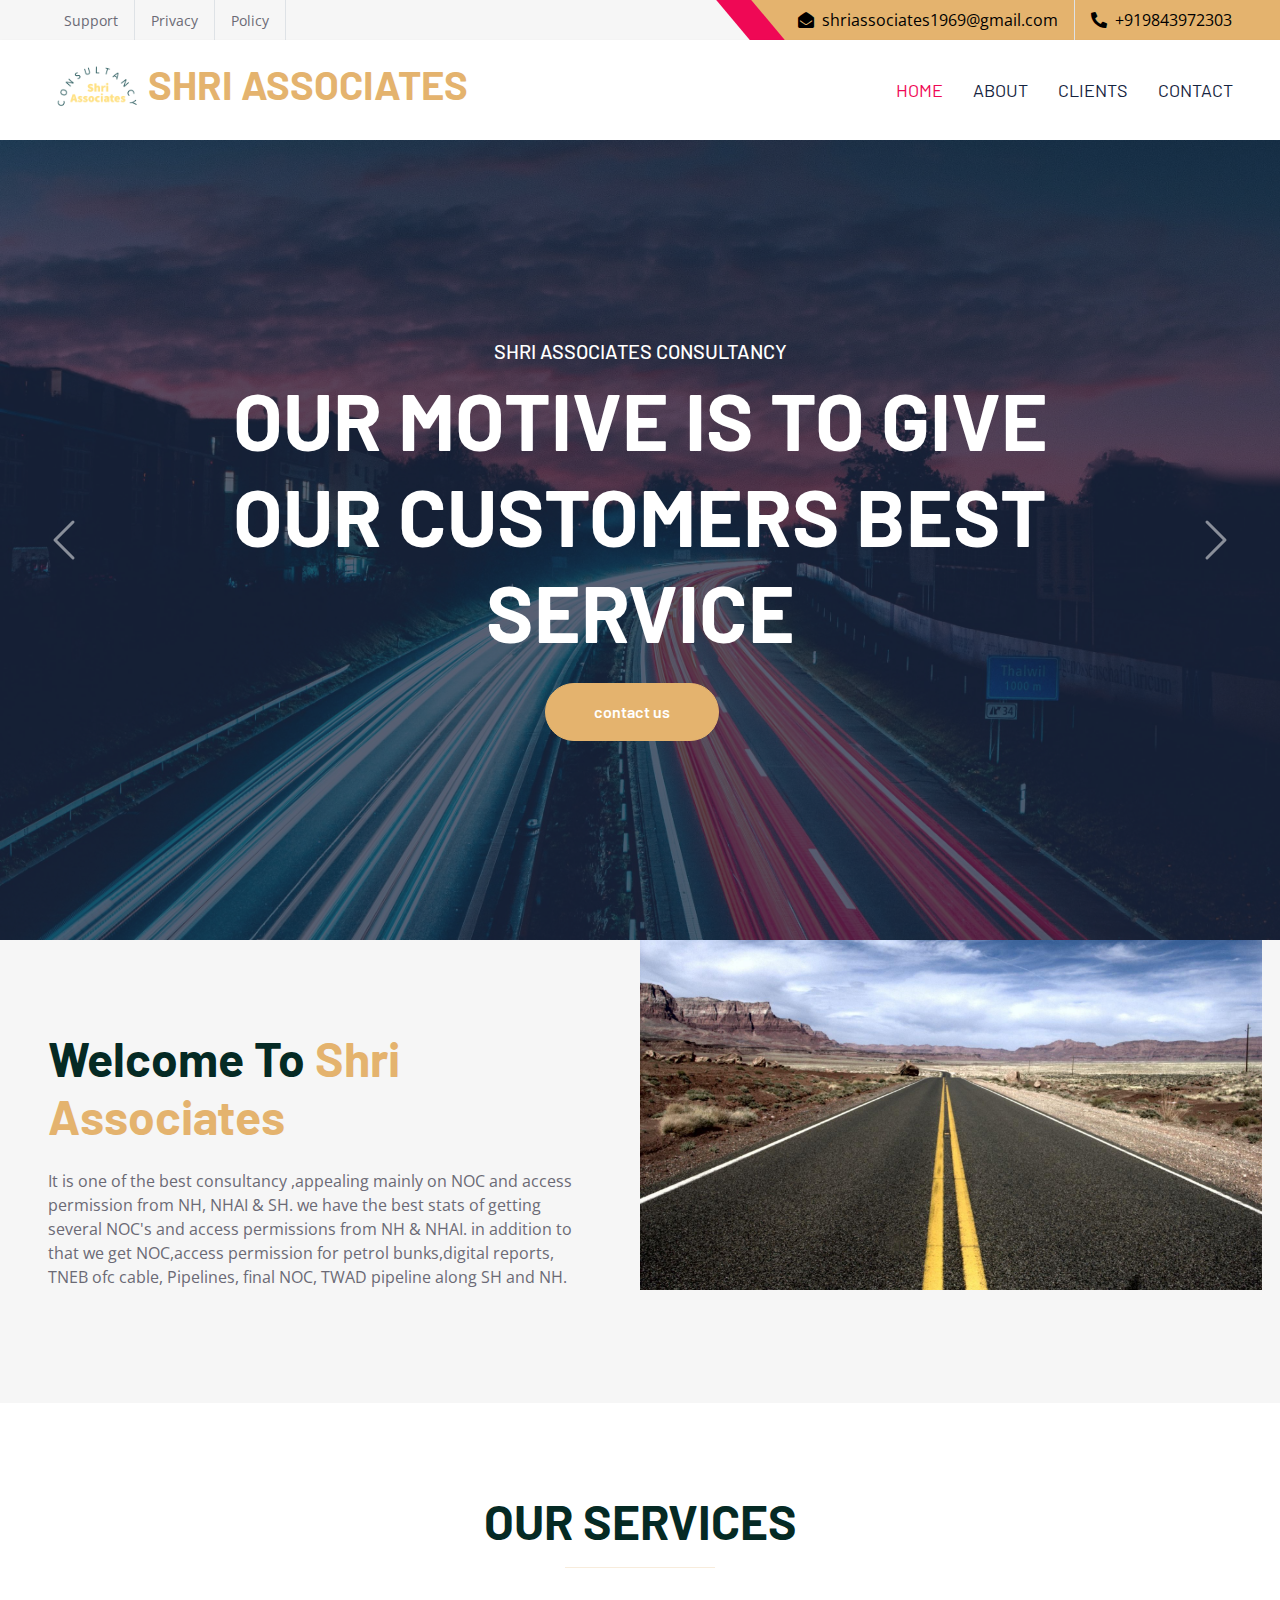
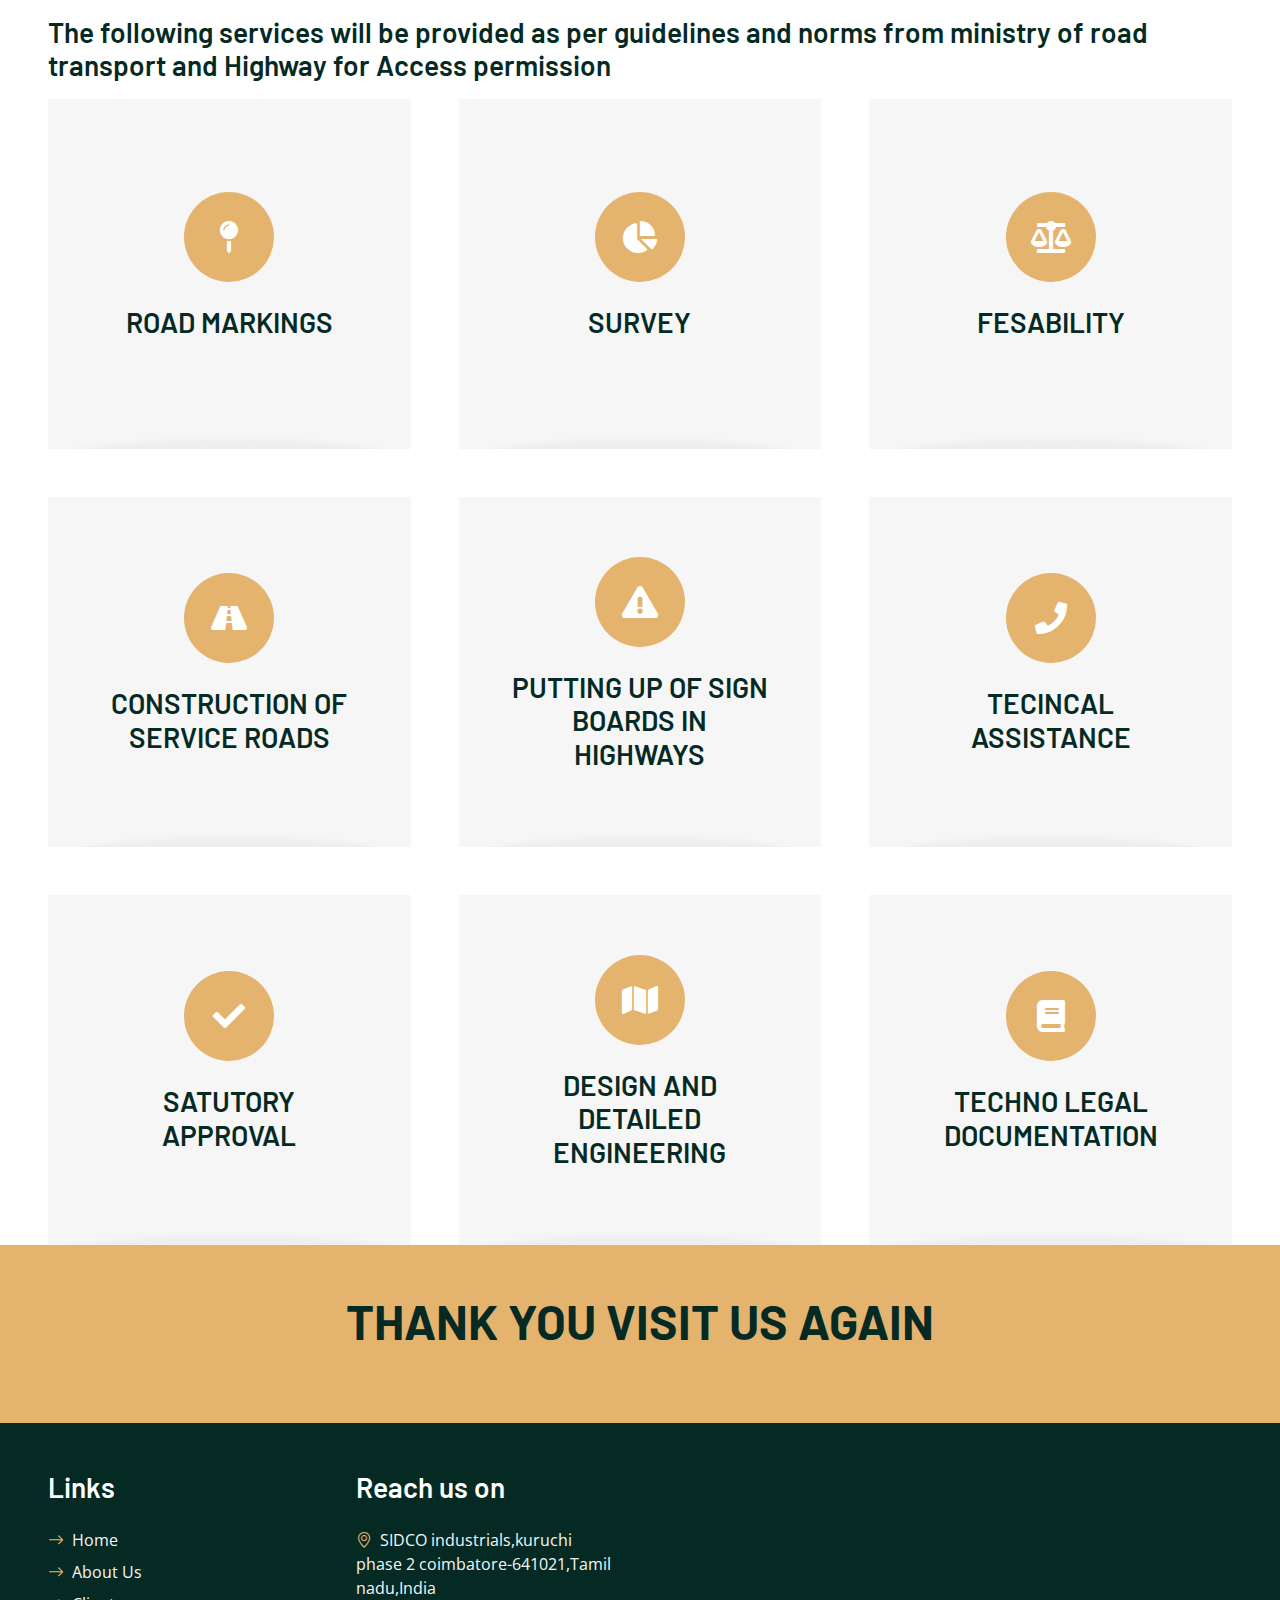
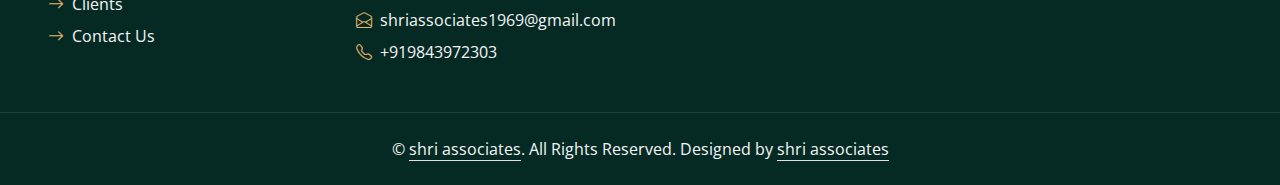
<file: index.html>
<!DOCTYPE html>
<html lang="en">

<head>
    <meta charset="utf-8">
    <title>SHRI ASSOCIATES - Consultancy service for NHAI</title>
    <meta content="width=device-width, initial-scale=1.0" name="viewport">
    <meta content="Free HTML Templates" name="keywords">
    <meta content="Free HTML Templates" name="description">

    <!-- Favicon -->
    <link href="img/favicon.ico" rel="icon">

    <!-- Google Web Fonts -->
    <link rel="preconnect" href="https://fonts.googleapis.com">
    <link rel="preconnect" href="https://fonts.gstatic.com" crossorigin>
    <link href="https://fonts.googleapis.com/css2?family=Barlow:wght@500;600;700&family=Open+Sans:wght@400;600&display=swap" rel="stylesheet"> 

    <!-- Icon Font Stylesheet -->
    <link href="https://cdnjs.cloudflare.com/ajax/libs/font-awesome/5.10.0/css/all.min.css" rel="stylesheet">
    <link href="https://cdn.jsdelivr.net/npm/bootstrap-icons@1.4.1/font/bootstrap-icons.css" rel="stylesheet">

    <!-- Libraries Stylesheet -->
    <link href="lib/owlcarousel/assets/owl.carousel.min.css" rel="stylesheet">

    <!-- Customized Bootstrap Stylesheet -->
    <link href="css/bootstrap.min.css" rel="stylesheet">

    <!-- Template Stylesheet -->
    <link href="css/style.css" rel="stylesheet">
</head>

<div>
    <!-- Topbar Start -->
    <div class="container-fluid bg-secondary ps-5 pe-0 d-none d-lg-block">
        <div class="row gx-0">
            <div class="col-md-6 text-center text-lg-start mb-2 mb-lg-0">
                <div class="d-inline-flex align-items-center">
                    <a class="text-body py-2 px-3 border-end" href=""><small>Support</small></a>
                    <a class="text-body py-2 px-3 border-end" href=""><small>Privacy</small></a>
                    <a class="text-body py-2 px-3 border-end" href=""><small>Policy</small></a>
                </div>
            </div>
            <div class="col-md-6 text-center text-lg-end">
                <div class="position-relative d-inline-flex align-items-center bg-primary top-shape px-5" style="color: black;">
                    <div class="me-3 pe-3 border-end py-2">
                        <p class="m-0"><i class="fa fa-envelope-open me-2"></i>shriassociates1969@gmail.com</p>
                    </div>
                    <div class="py-2">
                        <p class="m-0"><i class="fa fa-phone-alt me-2"></i>+919843972303</p>
                    </div>
                </div>
            </div>
        </div>
    </div>
    <!-- Topbar End -->


    <!-- Navbar Start -->
    <nav class="navbar navbar-expand-lg bg-white navbar-light shadow-sm px-5 py-3 py-lg-0">
        <a href="index.html" class="navbar-brand p-0">
            <h1 class="m-0 text-uppercase text-primary" "><img src="img\consultancy.png" style="height: 100px;"></img></i>SHRI ASSOCIATES</h1>
        </a>
        <button class="navbar-toggler" type="button" data-bs-toggle="collapse" data-bs-target="#navbarCollapse">
            <span class="navbar-toggler-icon"></span>
        </button>
        <div class="collapse navbar-collapse" id="navbarCollapse">
            <div class="navbar-nav ms-auto py-0 me-n3">
                <a href="index.html" class="nav-item nav-link active">Home</a>
                <a href="about.html" class="nav-item nav-link">About</a>
                <a href="client.html" class="nav-item nav-link">Clients</a>
                <a href="contact.html" class="nav-item nav-link">Contact</a>
            </div>
        </div>
    </nav>
    <!-- Navbar End -->


    <!-- Carousel Start -->
    <div class="container-fluid p-0">
        <div id="header-carousel" class="carousel slide carousel-fade" data-bs-ride="carousel">
            <div class="carousel-inner">
                <div class="carousel-item active">
                    <img class="w-100" src="img\highway.jpg" alt="Image">
                    <div class="carousel-caption d-flex flex-column align-items-center justify-content-center">
                        <div class="p-3" style="max-width: 900px;">
                            <h5 class="text-white text-uppercase">SHRI ASSOCIATES CONSULTANCY</h5>
                            <h1 class="display-1 text-white mb-md-4">OUR MOTIVE IS TO GIVE OUR CUSTOMERS BEST SERVICE </h1>
                            <a href="contact.html" class="btn btn-primary py-md-3 px-md-5 me-3 rounded-pill">contact us</a>
                        </div>
                    </div>
                </div>
                <div class="carousel-item">
                    <img class="w-100" src="img\highway2.jpg" alt="Image">
                    <div class="carousel-caption d-flex flex-column align-items-center justify-content-center">
                        <div class="p-3" style="max-width: 900px;">
                            <h5 class="text-white text-uppercase">SHRI ASSOCIATES CONSULTANCY</h5>
                            <h1 class="display-1 text-white mb-md-4">SO GET IN TOUCH WHEN EVER YOU NEED OUR SERVICES.</h1>
                            <a href="contact.html" class="btn btn-primary py-md-3 px-md-5 me-3 rounded-pill">contact us</a>
                        </div>
                    </div>
                </div>
            </div>
            <button class="carousel-control-prev" type="button" data-bs-target="#header-carousel"
                data-bs-slide="prev">
                <span class="carousel-control-prev-icon" aria-hidden="true"></span>
                <span class="visually-hidden">Previous</span>
            </button>
            <button class="carousel-control-next" type="button" data-bs-target="#header-carousel"
                data-bs-slide="next">
                <span class="carousel-control-next-icon" aria-hidden="true"></span>
                <span class="visually-hidden">Next</span>
            </button>
        </div>
    </div>
    <!-- Carousel End -->


    <!-- About Start -->
    <div class="container-fluid bg-secondary p-0">
        <div class="row g-0">
            <div class="col-lg-6 py-6 px-5">
                <h1 class="display-5 mb-4">Welcome To <span class="text-primary">Shri Associates</span></h1>
                <p class="mb-4">It is one of the best consultancy ,appealing mainly on NOC and access permission from NH, NHAI & SH. we have the best stats of getting several NOC's and access permissions from NH & NHAI. in addition to that we get NOC,access permission for petrol bunks,digital reports, TNEB ofc cable, Pipelines, final NOC, TWAD pipeline along SH and NH.</p>     
            </div>
            <div class="col-lg-6">
                <img src="img\ca49a94bc25625f7e88ff7cb783d1483.jpg" style="height: 350px;"></img>
                    </div>
            
        </div>
    </div>
    <!-- About End -->
    

    <!-- Services Start -->
    <div class="container-fluid pt-6 px-5">
        <div class="text-center mx-auto mb-5" style="max-width: 600px;">
            <h1 class="display-5 mb-0">OUR SERVICES</h1>
            <hr class="w-25 mx-auto bg-primary">
        </div>
        <h3 class="mb-3">The following services will be provided as per guidelines and norms from ministry of road transport and Highway for Access permission</h3>
        <div class="row g-5">
            <div class="col-lg-4 col-md-6">
                <div class="service-item bg-secondary text-center px-5">
                    <div class="d-flex align-items-center justify-content-center bg-primary text-white rounded-circle mx-auto mb-4" style="width: 90px; height: 90px;">
                        <i class="fa fa-map-pin fa-2x"></i>
                    </div>
                    <h3 class="mb-3">ROAD MARKINGS</h3>
                </div>
            </div>
            <div class="col-lg-4 col-md-6">
                <div class="service-item bg-secondary text-center px-5">
                    <div class="d-flex align-items-center justify-content-center bg-primary text-white rounded-circle mx-auto mb-4" style="width: 90px; height: 90px;">
                        <i class="fa fa-chart-pie fa-2x"></i>
                    </div>
                    <h3 class="mb-3">SURVEY</h3>
                </div>
            </div>
            <div class="col-lg-4 col-md-6">
                <div class="service-item bg-secondary text-center px-5">
                    <div class="d-flex align-items-center justify-content-center bg-primary text-white rounded-circle mx-auto mb-4" style="width: 90px; height: 90px;">
                        <i class="fa fa-balance-scale fa-2x"></i>
                    </div>
                    <h3 class="mb-3">FESABILITY</h3>
                </div>
            </div>
            <div class="col-lg-4 col-md-6">
                <div class="service-item bg-secondary text-center px-5">
                    <div class="d-flex align-items-center justify-content-center bg-primary text-white rounded-circle mx-auto mb-4" style="width: 90px; height: 90px;">
                        <i class="fa fa-road fa-2x"></i>
                    </div>
                    <h3 class="mb-3">CONSTRUCTION OF SERVICE ROADS</h3>
                </div>
            </div>
            <div class="col-lg-4 col-md-6">
                <div class="service-item bg-secondary text-center px-5">
                    <div class="d-flex align-items-center justify-content-center bg-primary text-white rounded-circle mx-auto mb-4" style="width: 90px; height: 90px;">
                        <i class="fa fa-exclamation-triangle fa-2x"></i>
                    </div>
                    <h3 class="mb-3">PUTTING UP OF SIGN BOARDS IN HIGHWAYS</h3>
                </div>
            </div>
            <div class="col-lg-4 col-md-6">
                <div class="service-item bg-secondary text-center px-5">
                    <div class="d-flex align-items-center justify-content-center bg-primary text-white rounded-circle mx-auto mb-4" style="width: 90px; height: 90px;">
                        <i class="fa fa-phone fa-2x"></i>
                    </div>
                    <h3 class="mb-3">TECINCAL ASSISTANCE</h3>
                </div>
            </div>
            <div class="col-lg-4 col-md-6">
                <div class="service-item bg-secondary text-center px-5">
                    <div class="d-flex align-items-center justify-content-center bg-primary text-white rounded-circle mx-auto mb-4" style="width: 90px; height: 90px;">
                        <i class="fa fa-check fa-2x"></i>
                    </div>
                    <h3 class="mb-3">SATUTORY APPROVAL</h3>
                </div>
            </div>
            <div class="col-lg-4 col-md-6">
                <div class="service-item bg-secondary text-center px-5">
                    <div class="d-flex align-items-center justify-content-center bg-primary text-white rounded-circle mx-auto mb-4" style="width: 90px; height: 90px;">
                        <i class="fa fa-map fa-2x"></i>
                    </div>
                    <h3 class="mb-3">DESIGN AND DETAILED ENGINEERING</h3>
                </div>
            </div>
            <div class="col-lg-4 col-md-6">
                <div class="service-item bg-secondary text-center px-5">
                    <div class="d-flex align-items-center justify-content-center bg-primary text-white rounded-circle mx-auto mb-4" style="width: 90px; height: 90px;">
                        <i class="fa fa-book fa-2x"></i>
                    </div>
                    <h3 class="mb-3">TECHNO LEGAL DOCUMENTATION</h3>
                </div>
            </div>
        </div>
    </div>
    <!-- Footer Start -->
    <div class="container-fluid bg-primary text-secondary p-5">
        <div class="row g-5">
            <div class="col-12 text-center">
                <h1 class="display-5 mb-4">THANK YOU VISIT US AGAIN</h1>
            </div>
        </div>
    </div>
    <div class="container-fluid bg-dark text-secondary p-5">
        <div class="row g-5">
            <div class="col-lg-3 col-md-6">
                <h3 class="text-white mb-4"> Links</h3>
                <div class="d-flex flex-column justify-content-start">
                    <a class="text-secondary mb-2" href="index.html"><i class="bi bi-arrow-right text-primary me-2"></i>Home</a>
                    <a class="text-secondary mb-2" href="about.html"><i class="bi bi-arrow-right text-primary me-2"></i>About Us</a>
                    <a class="text-secondary mb-2" href="client.html"><i class="bi bi-arrow-right text-primary me-2"></i>Clients</a>
                    <a class="text-secondary" href="contact.html"><i class="bi bi-arrow-right text-primary me-2"></i>Contact Us</a>
                </div>
            </div>
            <div class="col-lg-3 col-md-6">
                <h3 class="text-white mb-4">Reach us on</h3>
                <p class="mb-2"><i class="bi bi-geo-alt text-primary me-2"></i>SIDCO industrials,kuruchi phase 2     coimbatore-641021,Tamil nadu,India</p>
                <p class="mb-2"><i class="bi bi-envelope-open text-primary me-2"></i>shriassociates1969@gmail.com</p>
                <p class="mb-0"><i class="bi bi-telephone text-primary me-2"></i>+919843972303</p>
            </div>
        </div>
    </div>
    <div class="container-fluid bg-dark text-secondary text-center border-top py-4 px-5" style="border-color: rgba(256, 256, 256, .1) !important;">
        <p class="m-0">&copy; <a class="text-secondary border-bottom" href="">shri associates</a>. All Rights Reserved. Designed by <a class="text-secondary border-bottom" href="">shri associates</a></p>
    </div>
    <!-- Footer End -->


    <!-- Back to Top -->
    <a href="#" class="btn btn-lg btn-primary btn-lg-square rounded-circle back-to-top"><i class="bi bi-arrow-up"></i></a>


    <!-- JavaScript Libraries -->
    <script src="https://code.jquery.com/jquery-3.4.1.min.js"></script>
    <script src="https://cdn.jsdelivr.net/npm/bootstrap@5.0.0/dist/js/bootstrap.bundle.min.js"></script>
    <script src="lib/easing/easing.min.js"></script>
    <script src="lib/waypoints/waypoints.min.js"></script>
    <script src="lib/owlcarousel/owl.carousel.min.js"></script>

    <!-- Template Javascript -->
    <script src="js/main.js"></script>
</body>

</html>
</file>
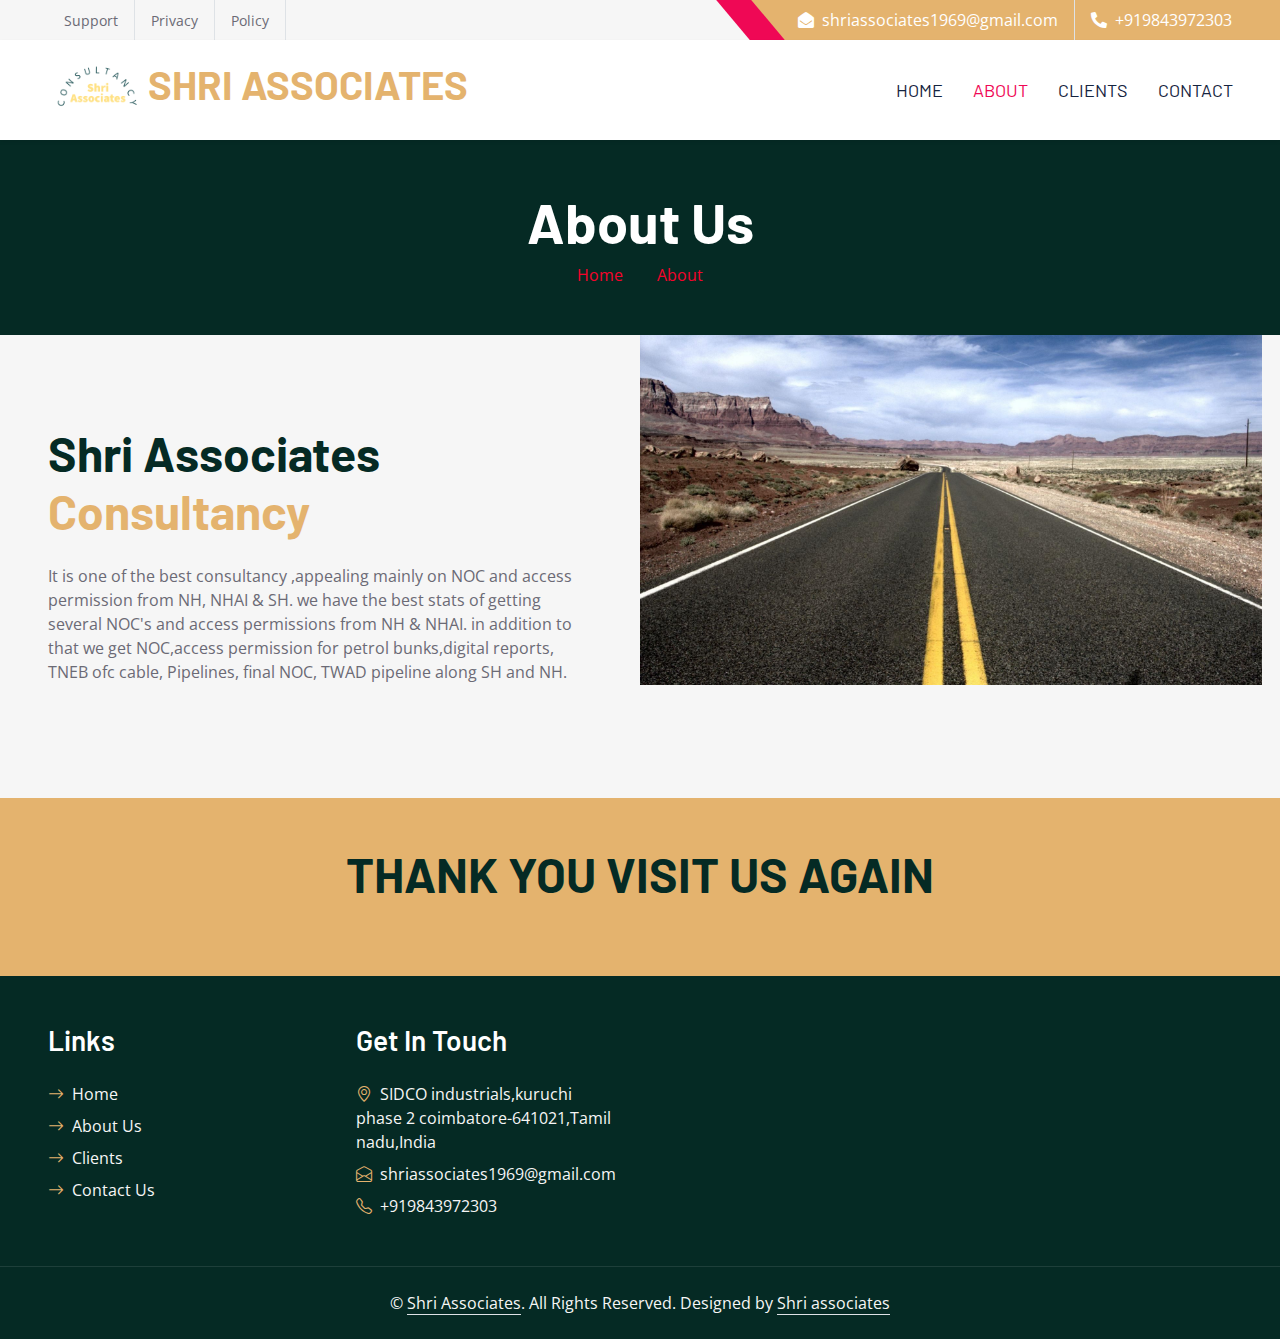
<file: about.html>
<!DOCTYPE html>
<html lang="en">

<head>
    <meta charset="utf-8">
    <title>shri associates consultancy</title>
    <meta content="width=device-width, initial-scale=1.0" name="viewport">
    <meta content="Free HTML Templates" name="keywords">
    <meta content="Free HTML Templates" name="description">

    <!-- Favicon -->
    <link href="img/favicon.ico" rel="icon">

    <!-- Google Web Fonts -->
    <link rel="preconnect" href="https://fonts.googleapis.com">
    <link rel="preconnect" href="https://fonts.gstatic.com" crossorigin>
    <link href="https://fonts.googleapis.com/css2?family=Barlow:wght@500;600;700&family=Open+Sans:wght@400;600&display=swap" rel="stylesheet"> 

    <!-- Icon Font Stylesheet -->
    <link href="https://cdnjs.cloudflare.com/ajax/libs/font-awesome/5.10.0/css/all.min.css" rel="stylesheet">
    <link href="https://cdn.jsdelivr.net/npm/bootstrap-icons@1.4.1/font/bootstrap-icons.css" rel="stylesheet">

    <!-- Libraries Stylesheet -->
    <link href="lib/owlcarousel/assets/owl.carousel.min.css" rel="stylesheet">

    <!-- Customized Bootstrap Stylesheet -->
    <link href="css/bootstrap.min.css" rel="stylesheet">

    <!-- Template Stylesheet -->
    <link href="css/style.css" rel="stylesheet">
</head>

<div>
    <!-- Topbar Start -->
    <div class="container-fluid bg-secondary ps-5 pe-0 d-none d-lg-block">
        <div class="row gx-0">
            <div class="col-md-6 text-center text-lg-start mb-2 mb-lg-0">
                <div class="d-inline-flex align-items-center">
                    <a class="text-body py-2 px-3 border-end" href=""><small>Support</small></a>
                    <a class="text-body py-2 px-3 border-end" href=""><small>Privacy</small></a>
                    <a class="text-body py-2 px-3 border-end" href=""><small>Policy</small></a>
                </div>
            </div>
            <div class="col-md-6 text-center text-lg-end">
                <div class="position-relative d-inline-flex align-items-center bg-primary text-white top-shape px-5">
                    <div class="me-3 pe-3 border-end py-2">
                        <p class="m-0"><i class="fa fa-envelope-open me-2"></i>shriassociates1969@gmail.com</p>
                    </div>
                    <div class="py-2">
                        <p class="m-0"><i class="fa fa-phone-alt me-2"></i>+919843972303</p>
                    </div>
                </div>
            </div>
        </div>
    </div>
    <!-- Topbar End -->


    <!-- Navbar Start -->
    <nav class="navbar navbar-expand-lg bg-white navbar-light shadow-sm px-5 py-3 py-lg-0">
        <a href="index.html" class="navbar-brand p-0">
            <h1 class="m-0 text-uppercase text-primary"><img src="img\consultancy.png" style="height: 100px;"></i>Shri Associates</h1>
        </a>
        <button class="navbar-toggler" type="button" data-bs-toggle="collapse" data-bs-target="#navbarCollapse">
            <span class="navbar-toggler-icon"></span>
        </button>
        <div class="collapse navbar-collapse" id="navbarCollapse">
            <div class="navbar-nav ms-auto py-0 me-n3">
                <a href="index.html" class="nav-item nav-link">Home</a>
                <a href="about.html" class="nav-item nav-link active">About</a>
                <a href="client.html" class="nav-item nav-link">Clients</a>
                <a href="contact.html" class="nav-item nav-link">Contact</a>
            </div>
        </div>
    </nav>
    <!-- Navbar End -->


    <!-- Page Header Start -->
    <div class="container-fluid bg-dark p-5">
        <div class="row">
            <div class="col-12 text-center">
                <h1 class="display-4 text-white">About Us</h1>
                <a href="">Home</a>
                <i class="fa-solid fa-bars text-primary px-2"></i>
                <a href="">About</a>
            </div>
        </div>
    </div>
    <!-- Page Header End -->


    <!-- About Start -->
    <div class="container-fluid bg-secondary p-0">
        <div class="row g-0">
            <div class="col-lg-6 py-6 px-5">
                <h1 class="display-5 mb-4">Shri Associates <span class="text-primary"> Consultancy</span></h1>
                <p class="mb-4">It is one of the best consultancy ,appealing mainly on NOC and access permission from NH, NHAI & SH. we have the best stats of getting several NOC's and access permissions from NH & NHAI. in addition to that we get NOC,access permission for petrol bunks,digital reports, TNEB ofc cable, Pipelines, final NOC, TWAD pipeline along SH and NH.</p>
            </div>
            <div class="col-lg-6">
            <img src="img\ca49a94bc25625f7e88ff7cb783d1483.jpg" style="height: 350px;"></img>
                </div>
            </div>
        </div>
    </div>
    <div class="container-fluid bg-primary text-secondary p-5">
        <div class="row g-5">
            <div class="col-12 text-center">
                <h1 class="display-5 mb-4">THANK YOU VISIT US AGAIN</h1>
            </div>
        </div>
    </div>
    <div class="container-fluid bg-dark text-secondary p-5">
        <div class="row g-5">
            <div class="col-lg-3 col-md-6">
                <h3 class="text-white mb-4">Links</h3>
                <div class="d-flex flex-column justify-content-start">
                    <a class="text-secondary mb-2" href="index.html"><i class="bi bi-arrow-right text-primary me-2"></i>Home</a>
                    <a class="text-secondary mb-2" href="about.html"><i class="bi bi-arrow-right text-primary me-2"></i>About Us</a>
                    <a class="text-secondary mb-2" href="client.html"><i class="bi bi-arrow-right text-primary me-2"></i>Clients</a>
                    <a class="text-secondary" href="contact.html"><i class="bi bi-arrow-right text-primary me-2"></i>Contact Us</a>
                </div>
            </div>
            <div class="col-lg-3 col-md-6">
                <h3 class="text-white mb-4">Get In Touch</h3>
                <p class="mb-2"><i class="bi bi-geo-alt text-primary me-2"></i>SIDCO industrials,kuruchi phase 2     coimbatore-641021,Tamil nadu,India</p>
                <p class="mb-2"><i class="bi bi-envelope-open text-primary me-2"></i>shriassociates1969@gmail.com</p>
                <p class="mb-0"><i class="bi bi-telephone text-primary me-2"></i>+919843972303</p>
            </div>
        </div>
    </div>
    <div class="container-fluid bg-dark text-secondary text-center border-top py-4 px-5" style="border-color: rgba(256, 256, 256, .1) !important;">
        <p class="m-0">&copy; <a class="text-secondary border-bottom">Shri Associates</a>. All Rights Reserved. Designed by <a class="text-secondary border-bottom">Shri associates</a></p>
    </div>
    <!-- Footer End -->


    <!-- Back to Top -->
    <a href="#" class="btn btn-lg btn-primary btn-lg-square rounded-circle back-to-top"><i class="bi bi-arrow-up"></i></a>


    <!-- JavaScript Libraries -->
    <script src="https://code.jquery.com/jquery-3.4.1.min.js"></script>
    <script src="https://cdn.jsdelivr.net/npm/bootstrap@5.0.0/dist/js/bootstrap.bundle.min.js"></script>
    <script src="lib/easing/easing.min.js"></script>
    <script src="lib/waypoints/waypoints.min.js"></script>
    <script src="lib/owlcarousel/owl.carousel.min.js"></script>

    <!-- Template Javascript -->
    <script src="js/main.js"></script>
</body>

</html>
</file>
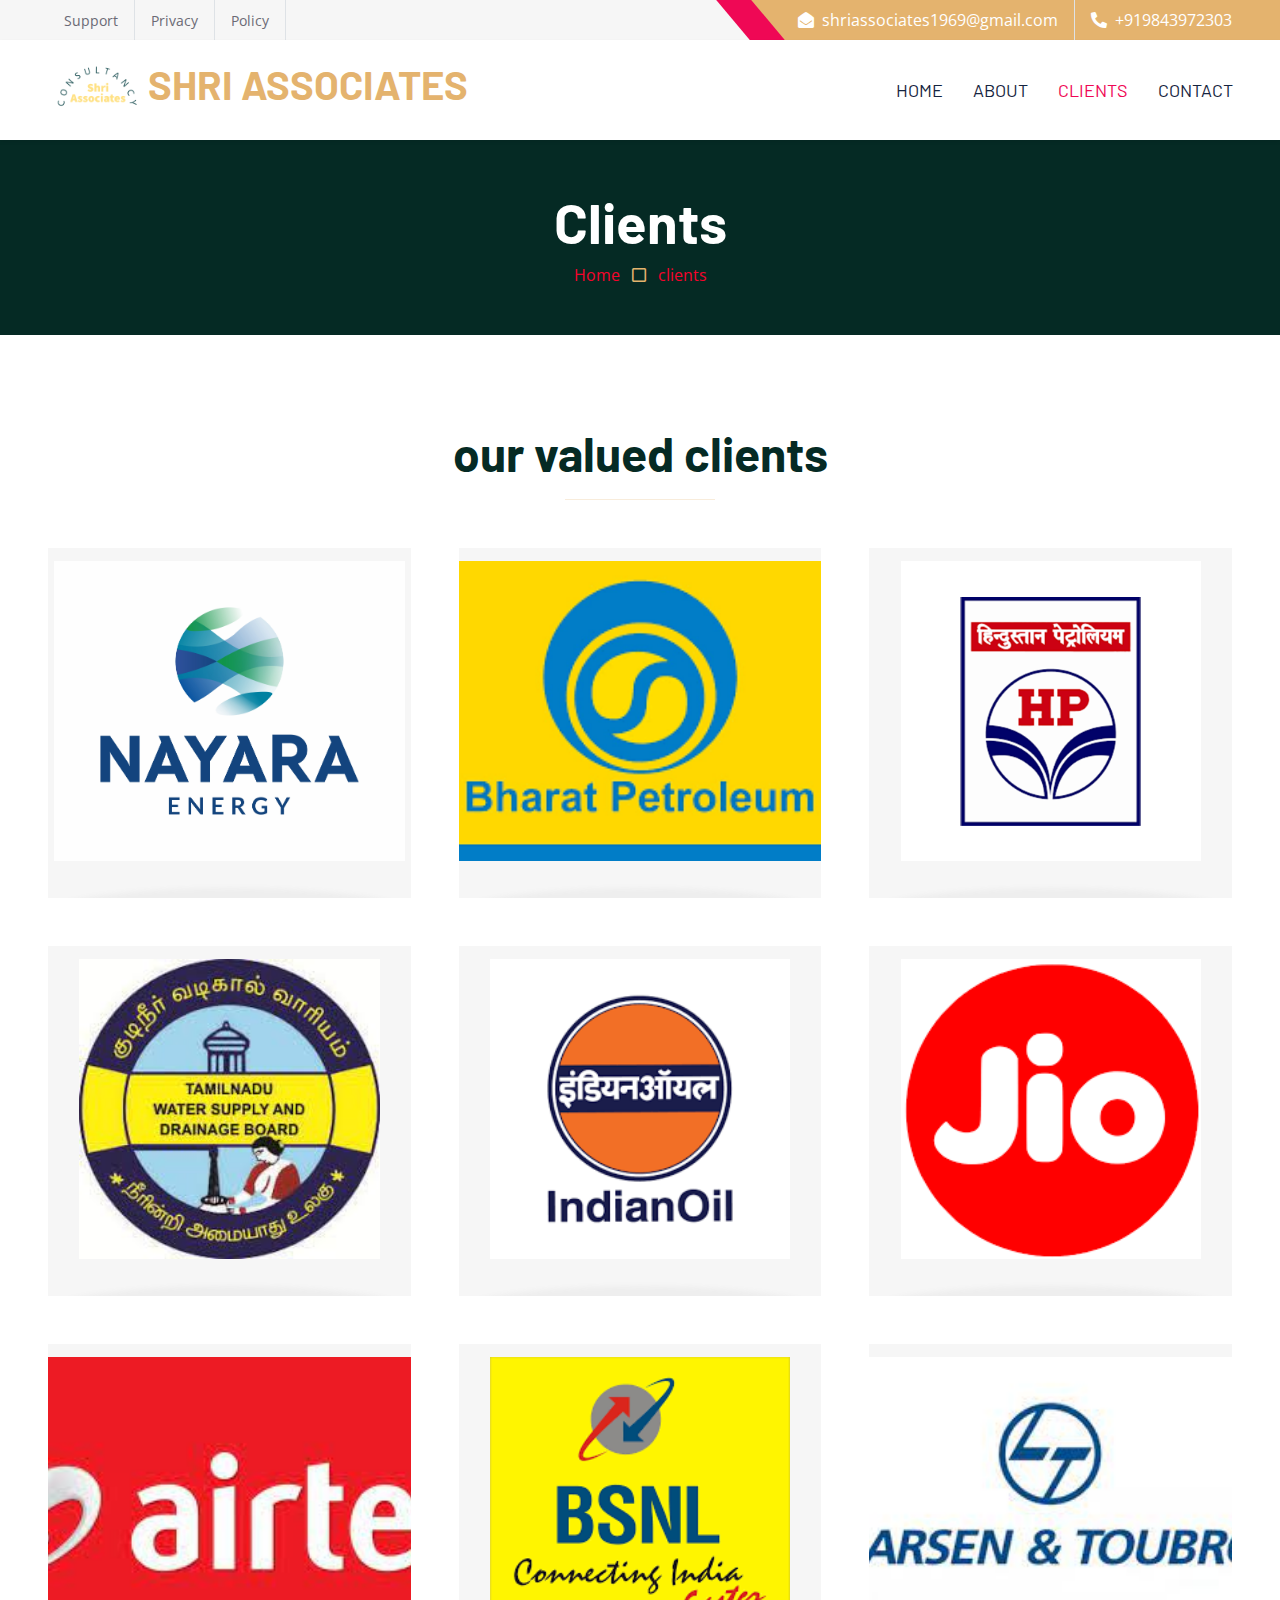
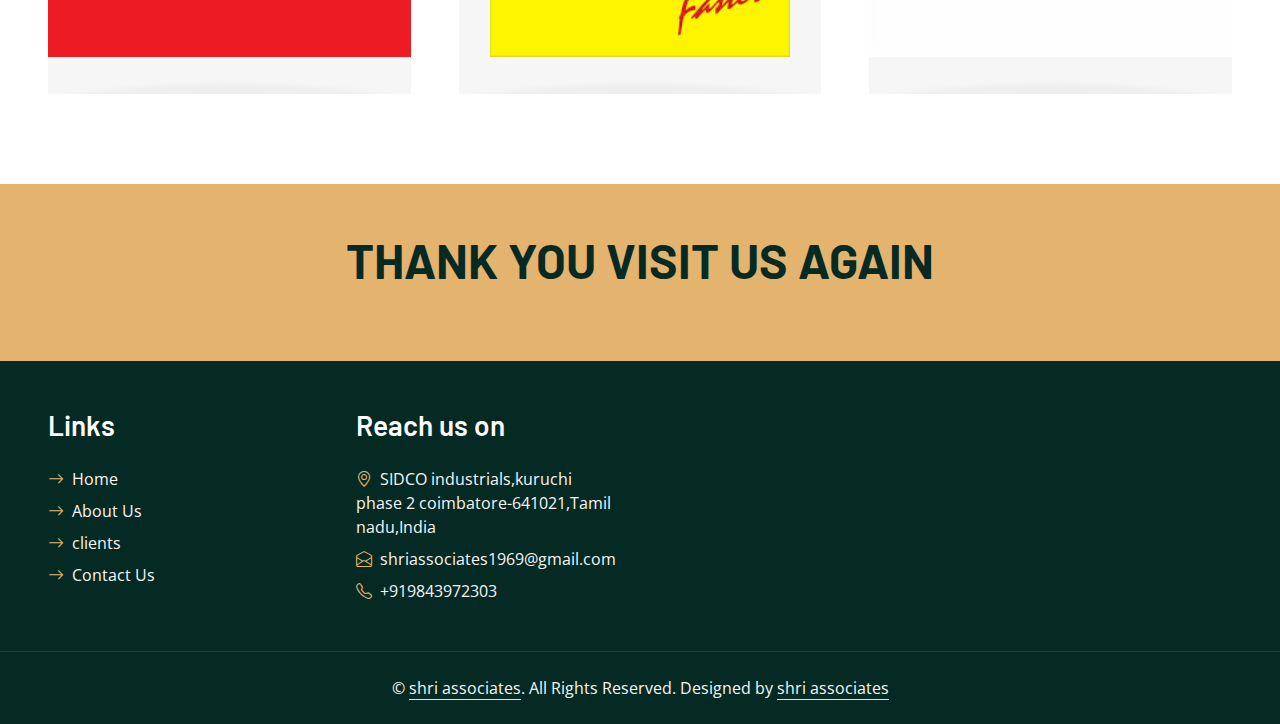
<file: client.html>
<!DOCTYPE html>
<html lang="en">

<head>
    <meta charset="utf-8">
    <title>Shri Associates consultancy</title>
    <meta content="width=device-width, initial-scale=1.0" name="viewport">
    <meta content="Free HTML Templates" name="keywords">
    <meta content="Free HTML Templates" name="description">

    <!-- Favicon -->
    <link href="img/favicon.ico" rel="icon">

    <!-- Google Web Fonts -->
    <link rel="preconnect" href="https://fonts.googleapis.com">
    <link rel="preconnect" href="https://fonts.gstatic.com" crossorigin>
    <link href="https://fonts.googleapis.com/css2?family=Barlow:wght@500;600;700&family=Open+Sans:wght@400;600&display=swap" rel="stylesheet"> 

    <!-- Icon Font Stylesheet -->
    <link href="https://cdnjs.cloudflare.com/ajax/libs/font-awesome/5.10.0/css/all.min.css" rel="stylesheet">
    <link href="https://cdn.jsdelivr.net/npm/bootstrap-icons@1.4.1/font/bootstrap-icons.css" rel="stylesheet">

    <!-- Libraries Stylesheet -->
    <link href="lib/owlcarousel/assets/owl.carousel.min.css" rel="stylesheet">

    <!-- Customized Bootstrap Stylesheet -->
    <link href="css/bootstrap.min.css" rel="stylesheet">

    <!-- Template Stylesheet -->
    <link href="css/style.css" rel="stylesheet">
</head>

<div>
    <!-- Topbar Start -->
    <div class="container-fluid bg-secondary ps-5 pe-0 d-none d-lg-block">
        <div class="row gx-0">
            <div class="col-md-6 text-center text-lg-start mb-2 mb-lg-0">
                <div class="d-inline-flex align-items-center">
                    <a class="text-body py-2 px-3 border-end" href=""><small>Support</small></a>
                    <a class="text-body py-2 px-3 border-end" href=""><small>Privacy</small></a>
                    <a class="text-body py-2 px-3 border-end" href=""><small>Policy</small></a>
                </div>
            </div>
            <div class="col-md-6 text-center text-lg-end">
                <div class="position-relative d-inline-flex align-items-center bg-primary text-white top-shape px-5">
                    <div class="me-3 pe-3 border-end py-2">
                        <p class="m-0"><i class="fa fa-envelope-open me-2"></i>shriassociates1969@gmail.com</p>
                    </div>
                    <div class="py-2">
                        <p class="m-0"><i class="fa fa-phone-alt me-2"></i>+919843972303</p>
                    </div>
                </div>
            </div>
        </div>
    </div>
    <!-- Topbar End -->


    <!-- Navbar Start -->
    <nav class="navbar navbar-expand-lg bg-white navbar-light shadow-sm px-5 py-3 py-lg-0">
        <a href="index.html" class="navbar-brand p-0">
            <h1 class="m-0 text-uppercase text-primary"><img src="img\consultancy.png" style="height: 100px;"></i>Shri Associates</h1>
        </a>
        <button class="navbar-toggler" type="button" data-bs-toggle="collapse" data-bs-target="#navbarCollapse">
            <span class="navbar-toggler-icon"></span>
        </button>
        <div class="collapse navbar-collapse" id="navbarCollapse">
            <div class="navbar-nav ms-auto py-0 me-n3">
                <a href="index.html" class="nav-item nav-link">Home</a>
                <a href="about.html" class="nav-item nav-link">About</a>
                <a href="service.html" class="nav-item nav-link active">Clients</a>
                <a href="contact.html" class="nav-item nav-link">Contact</a>
            </div>
        </div>
    </nav>
    <!-- Navbar End -->


    <!-- Page Header Start -->
    <div class="container-fluid bg-dark p-5">
        <div class="row">
            <div class="col-12 text-center">
                <h1 class="display-4 text-white">Clients</h1>
                <a href="">Home</a>
                <i class="far fa-square text-primary px-2"></i>
                <a href="">clients</a>
            </div>
        </div>
    </div>
    <!-- Page Header End -->
    

    <!-- Services Start -->
    <div class="container-fluid py-6 px-5">
        <div class="text-center mx-auto mb-5" style="max-width: 600px;">
            <h1 class="display-5 mb-0">our valued clients</h1>
            <hr class="w-25 mx-auto bg-primary">
        </div>
        <div class="row g-5">
            <div class="col-lg-4 col-md-6">
                <div class="service-item bg-secondary text-center px-5">
                    <div class="d-flex align-items-center justify-content-center text-white mx-auto mb-4" style="width: 90px; height: 90px;">
                        <img src="img\Logo_Nayara_Energy.jpg" style="height: 300px;"></img>
                    </div>
                </div>
            </div>
            <div class="col-lg-4 col-md-6">
                <div class="service-item bg-secondary text-center px-5">
                    <div class="d-flex align-items-center justify-content-center bg-primary text-white rounded-circle mx-auto mb-4" style="width: 90px; height: 90px;">
                        <img src="img\download.png" style="height: 300px;"></img>
                        </div>
                </div>
            </div>
            <div class="col-lg-4 col-md-6">
                <div class="service-item bg-secondary text-center px-5">
                    <div class="d-flex align-items-center justify-content-center bg-primary text-white rounded-circle mx-auto mb-4" style="width: 90px; height: 90px;">
                        <img src="img\hp.png" style="height: 300px;"></img>
                    </div>
                </div>
            </div>
            <div class="col-lg-4 col-md-6">
                <div class="service-item bg-secondary text-center px-5">
                    <div class="d-flex align-items-center justify-content-center bg-primary text-white rounded-circle mx-auto mb-4" style="width: 90px; height: 90px;">
                        <img src="img\TNWD.jpeg" style="height: 300px;"></img>
                    </div>
                </div>
            </div>
            <div class="col-lg-4 col-md-6">
                <div class="service-item bg-secondary text-center px-5">
                    <div class="d-flex align-items-center justify-content-center bg-primary text-white rounded-circle mx-auto mb-4" style="width: 90px; height: 90px;">
                        <img src="img\download (1).png" style="height: 300px;"></img>
                    </div>
                </div>
            </div>
            <div class="col-lg-4 col-md-6">
                <div class="service-item bg-secondary text-center px-5">
                    <div class="d-flex align-items-center justify-content-center bg-primary text-white rounded-circle mx-auto mb-4" style="width: 90px; height: 90px;">
                        <img src="img\jio.png" style="height: 300px;"></img>
                    </div>
                </div>
            </div>
            <div class="col-lg-4 col-md-6">
                <div class="service-item bg-secondary text-center px-5">
                    <div class="d-flex align-items-center justify-content-center bg-primary text-white rounded-circle mx-auto mb-4" style="width: 90px; height: 90px;">
                        <img src="img\airtel.jpeg" style="height: 300px;"></img>
                    </div>
                </div>
            </div>
            <div class="col-lg-4 col-md-6">
                <div class="service-item bg-secondary text-center px-5">
                    <div class="d-flex align-items-center justify-content-center bg-primary text-white rounded-circle mx-auto mb-4" style="width: 90px; height: 90px;">
                        <img src="img\bsnl.png" style="height: 300px;"></img>
                    </div>
                </div>
            </div>
            <div class="col-lg-4 col-md-6">
                <div class="service-item bg-secondary text-center px-5">
                    <div class="d-flex align-items-center justify-content-center bg-primary text-white rounded-circle mx-auto mb-4" style="width: 90px; height: 90px;">
                        <img src="img\lt.jpeg" style="height: 300px;"></img>
                    </div>
                </div>
            </div>
                </div>
            </div>
        </div>
    </div>
    

    <!-- Footer Start -->
    <div class="container-fluid bg-primary text-secondary p-5">
        <div class="row g-5">
            <div class="col-12 text-center">
                <h1 class="display-5 mb-4">THANK YOU VISIT US AGAIN</h1>
            </div>
        </div>
    </div>
    <div class="container-fluid bg-dark text-secondary p-5">
        <div class="row g-5">
            <div class="col-lg-3 col-md-6">
                <h3 class="text-white mb-4"> Links</h3>
                <div class="d-flex flex-column justify-content-start">
                    <a class="text-secondary mb-2" href="index.html"><i class="bi bi-arrow-right text-primary me-2"></i>Home</a>
                    <a class="text-secondary mb-2" href="about.html"><i class="bi bi-arrow-right text-primary me-2"></i>About Us</a>
                    <a class="text-secondary mb-2" href="client.html"><i class="bi bi-arrow-right text-primary me-2"></i>clients</a>
                    <a class="text-secondary" href="contact.html"><i class="bi bi-arrow-right text-primary me-2"></i>Contact Us</a>
                </div>
            </div>
            <div class="col-lg-3 col-md-6">
                <h3 class="text-white mb-4">Reach us on</h3>
                <p class="mb-2"><i class="bi bi-geo-alt text-primary me-2"></i>SIDCO industrials,kuruchi phase 2     coimbatore-641021,Tamil nadu,India</p>
                <p class="mb-2"><i class="bi bi-envelope-open text-primary me-2"></i>shriassociates1969@gmail.com</p>
                <p class="mb-0"><i class="bi bi-telephone text-primary me-2"></i>+919843972303</p>
            </div>
        </div>
    </div>
    <div class="container-fluid bg-dark text-secondary text-center border-top py-4 px-5" style="border-color: rgba(256, 256, 256, .1) !important;">
        <p class="m-0">&copy; <a class="text-secondary border-bottom">shri associates</a>. All Rights Reserved. Designed by <a class="text-secondary border-bottom">shri associates</a></p>
    </div>
    <!-- Footer End -->


    <!-- Back to Top -->
    <a href="#" class="btn btn-lg btn-primary btn-lg-square rounded-circle back-to-top"><i class="bi bi-arrow-up"></i></a>


    <!-- JavaScript Libraries -->
    <script src="https://code.jquery.com/jquery-3.4.1.min.js"></script>
    <script src="https://cdn.jsdelivr.net/npm/bootstrap@5.0.0/dist/js/bootstrap.bundle.min.js"></script>
    <script src="lib/easing/easing.min.js"></script>
    <script src="lib/waypoints/waypoints.min.js"></script>
    <script src="lib/owlcarousel/owl.carousel.min.js"></script>

    <!-- Template Javascript -->
    <script src="js/main.js"></script>
</body>

</html>
</file>
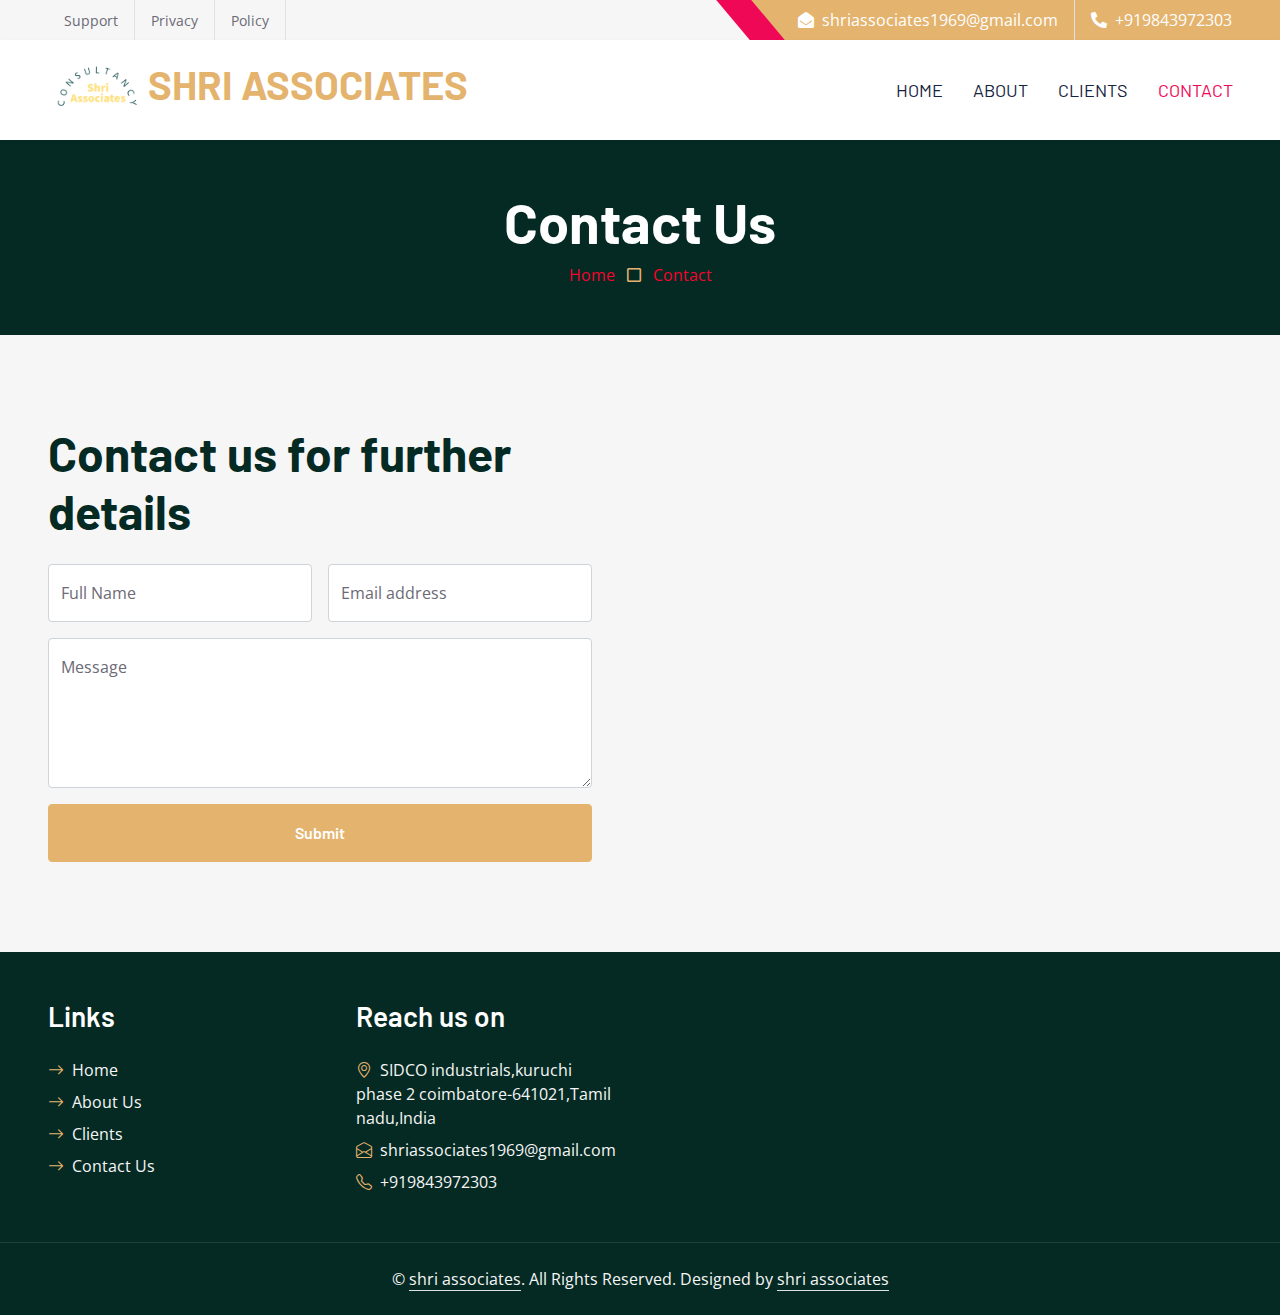
<file: contact.html>
<!DOCTYPE html>
<html lang="en">

<head>
    <meta charset="utf-8">
    <title>shri associates consultancy service</title>
    <meta content="width=device-width, initial-scale=1.0" name="viewport">
    <meta content="Free HTML Templates" name="keywords">
    <meta content="Free HTML Templates" name="description">

    <!-- Favicon -->
    <link href="img/favicon.ico" rel="icon">

    <!-- Google Web Fonts -->
    <link rel="preconnect" href="https://fonts.googleapis.com">
    <link rel="preconnect" href="https://fonts.gstatic.com" crossorigin>
    <link href="https://fonts.googleapis.com/css2?family=Barlow:wght@500;600;700&family=Open+Sans:wght@400;600&display=swap" rel="stylesheet"> 

    <!-- Icon Font Stylesheet -->
    <link href="https://cdnjs.cloudflare.com/ajax/libs/font-awesome/5.10.0/css/all.min.css" rel="stylesheet">
    <link href="https://cdn.jsdelivr.net/npm/bootstrap-icons@1.4.1/font/bootstrap-icons.css" rel="stylesheet">

    <!-- Libraries Stylesheet -->
    <link href="lib/owlcarousel/assets/owl.carousel.min.css" rel="stylesheet">

    <!-- Customized Bootstrap Stylesheet -->
    <link href="css/bootstrap.min.css" rel="stylesheet">

    <!-- Template Stylesheet -->
    <link href="css/style.css" rel="stylesheet">
</head>

<div>
    <!-- Topbar Start -->
    <div class="container-fluid bg-secondary ps-5 pe-0 d-none d-lg-block">
        <div class="row gx-0">
            <div class="col-md-6 text-center text-lg-start mb-2 mb-lg-0">
                <div class="d-inline-flex align-items-center">
                    <a class="text-body py-2 px-3 border-end" href=""><small>Support</small></a>
                    <a class="text-body py-2 px-3 border-end" href=""><small>Privacy</small></a>
                    <a class="text-body py-2 px-3 border-end" href=""><small>Policy</small></a>
                </div>
            </div>
            <div class="col-md-6 text-center text-lg-end">
                <div class="position-relative d-inline-flex align-items-center bg-primary text-white top-shape px-5 ">
                    <div class="me-3 pe-3 border-end py-2">
                        <p class="m-0"><i class="fa fa-envelope-open me-2"></i>shriassociates1969@gmail.com</p>
                    </div>
                    <div class="py-2">
                        <p class="m-0"><i class="fa fa-phone-alt me-2"></i>+919843972303</p>
                    </div>
                </div>
            </div>
        </div>
    </div>
    <!-- Topbar End -->


    <!-- Navbar Start -->
    <nav class="navbar navbar-expand-lg bg-white navbar-light shadow-sm px-5 py-3 py-lg-0">
        <a href="index.html" class="navbar-brand p-0">
            <h1 class="m-0 text-uppercase text-primary"><img src="img\consultancy.png" style="height: 100px;"></i>shri associates</h1>
        </a>
        <button class="navbar-toggler" type="button" data-bs-toggle="collapse" data-bs-target="#navbarCollapse">
            <span class="navbar-toggler-icon"></span>
        </button>
        <div class="collapse navbar-collapse" id="navbarCollapse">
            <div class="navbar-nav ms-auto py-0 me-n3">
                <a href="index.html" class="nav-item nav-link">Home</a>
                <a href="about.html" class="nav-item nav-link">About</a>
                <a href="client.html" class="nav-item nav-link">Clients</a>
                <a href="contact.html" class="nav-item nav-link active">Contact</a>
            </div>
        </div>
    </nav>
    <!-- Navbar End -->


    <!-- Page Header Start -->
    <div class="container-fluid bg-dark p-5">
        <div class="row">
            <div class="col-12 text-center">
                <h1 class="display-4 text-white">Contact Us</h1>
                <a href="">Home</a>
                <i class="far fa-square text-primary px-2"></i>
                <a href="">Contact</a>
            </div>
        </div>
    </div>
    <!-- Page Header End -->


    <!-- Contact Start -->
    <div class="container-fluid bg-secondary px-0">
        <div class="row g-0">
            <div class="col-lg-6 py-6 px-5">
                <h1 class="display-5 mb-4">Contact us for further details</h1>
                <form>
                    <div class="row g-3">
                        <div class="col-6">
                            <div class="form-floating">
                                <input type="text" class="form-control" id="form-floating-1" placeholder="John Doe">
                                <label for="form-floating-1">Full Name</label>
                            </div>
                        </div>
                        <div class="col-6">
                            <div class="form-floating">
                                <input type="email" class="form-control" id="form-floating-2" placeholder="name@example.com">
                                <label for="form-floating-2">Email address</label>
                            </div>
                        </div>
                        <div class="col-12">
                            <div class="form-floating">
                                <textarea class="form-control" placeholder="Message" id="form-floating-4" style="height: 150px"></textarea>
                                <label for="form-floating-4">Message</label>
                              </div>
                        </div>
                        <div class="col-12">
                            <button class="btn btn-primary w-100 py-3" type="submit">Submit</button>
                        </div>
                    </div>
                </form>
            </div>
            <div class="col-lg-6" style="min-height: 400px;">
                <div class="position-relative h-100">
                    <iframe class="position-relative w-100 h-100"
                    <iframe src="https://www.google.com/maps/embed?pb=!1m14!1m8!1m3!1d3917.3248578849452!2d76.9758412!3d10.9388149!3m2!1i1024!2i768!4f13.1!3m3!1m2!1s0x3ba85a4f98a7bd69%3A0x473123583bddef34!2sSidco!5e0!3m2!1sen!2sin!4v1675522442145!5m2!1sen!2sin" width="600" height="450" style="border:0;" allowfullscreen="" loading="lazy" referrerpolicy="no-referrer-when-downgrade"></iframe>
                </div>
            </div>
        </div>
    </div>
    <div class="container-fluid bg-dark text-secondary p-5">
        <div class="row g-5">
            <div class="col-lg-3 col-md-6">
                <h3 class="text-white mb-4"> Links</h3>
                <div class="d-flex flex-column justify-content-start">
                    <a class="text-secondary mb-2" href="index.html"><i class="bi bi-arrow-right text-primary me-2"></i>Home</a>
                    <a class="text-secondary mb-2" href="about.html"><i class="bi bi-arrow-right text-primary me-2"></i>About Us</a>
                    <a class="text-secondary mb-2" href="client.html"><i class="bi bi-arrow-right text-primary me-2"></i>Clients</a>
                    <a class="text-secondary" href="contact.html"><i class="bi bi-arrow-right text-primary me-2"></i>Contact Us</a>
                </div>
            </div>
            <div class="col-lg-3 col-md-6">
                <h3 class="text-white mb-4">Reach us on</h3>
                <p class="mb-2"><i class="bi bi-geo-alt text-primary me-2"></i>SIDCO industrials,kuruchi phase 2     coimbatore-641021,Tamil nadu,India</p>
                <p class="mb-2"><i class="bi bi-envelope-open text-primary me-2"></i>shriassociates1969@gmail.com</p>
                <p class="mb-0"><i class="bi bi-telephone text-primary me-2"></i>+919843972303</p>
            </div>
        </div>
    </div>
    <div class="container-fluid bg-dark text-secondary text-center border-top py-4 px-5" style="border-color: rgba(256, 256, 256, .1) !important;">
        <p class="m-0">&copy; <a class="text-secondary border-bottom">shri associates</a>. All Rights Reserved. Designed by <a class="text-secondary border-bottom">shri associates</a></p>
    </div>
    <!-- Footer End -->


    <!-- Back to Top -->
    <a href="#" class="btn btn-lg btn-primary btn-lg-square rounded-circle back-to-top"><i class="bi bi-arrow-up"></i></a>


    <!-- JavaScript Libraries -->
    <script src="https://code.jquery.com/jquery-3.4.1.min.js"></script>
    <script src="https://cdn.jsdelivr.net/npm/bootstrap@5.0.0/dist/js/bootstrap.bundle.min.js"></script>
    <script src="lib/easing/easing.min.js"></script>
    <script src="lib/waypoints/waypoints.min.js"></script>
    <script src="lib/owlcarousel/owl.carousel.min.js"></script>

    <!-- Template Javascript -->
    <script src="js/main.js"></script>
</body>

</html>
</file>
<file: css/style.css>
/********** Template CSS **********/
:root {
    --primary: #ef0855;
    --secondary: #08bbe4;
    --light: #FFFFFF;
    --dark: #152440;
}

h1,
h2,
.font-weight-bold {
    font-weight: 700 !important;
}

h3,
h4,
.font-weight-semi-bold {
    font-weight: 600 !important;
}

h5,
h6,
.font-weight-medium {
    font-weight: 500 !important;
}

.pt-6 {
    padding-top: 90px;
}

.pb-6 {
    padding-bottom: 90px;
}

.py-6 {
    padding-top: 90px;
    padding-bottom: 90px;
}

.btn {
    font-family: 'Barlow', sans-serif;
    font-weight: 600;
    transition: .5s;
}

.btn-primary {
    color: #FFFFFF;
}

.btn-square {
    width: 36px;
    height: 36px;
}

.btn-sm-square {
    width: 28px;
    height: 28px;
}

.btn-lg-square {
    width: 46px;
    height: 46px;
}

.btn-square,
.btn-sm-square,
.btn-lg-square {
    padding-left: 0;
    padding-right: 0;
    text-align: center;
}

.back-to-top {
    position: fixed;
    display: none;
    right: 45px;
    bottom: 45px;
    z-index: 99;
}

.top-shape::before {
    position: absolute;
    content: "";
    width: 35px;
    height: 100%;
    top: 0;
    left: -17px;
    background: var(--primary);
    transform: skew(40deg);
}

.navbar-light .navbar-nav .nav-link {
    font-family: 'Barlow', sans-serif;
    padding: 35px 15px;
    font-size: 18px;
    text-transform: uppercase;
    color: var(--dark);
    outline: none;
    transition: .5s;
}

.sticky-top.navbar-light .navbar-nav .nav-link {
    padding: 20px 15px;
}

.navbar-light .navbar-nav .nav-link:hover,
.navbar-light .navbar-nav .nav-link.active {
    color: var(--primary);
}

@media (max-width: 991.98px) {
    .navbar-light .navbar-nav .nav-link  {
        padding: 10px 0;
    }
}

.carousel-caption {
    top: 0;
    left: 0;
    right: 0;
    bottom: 0;
    background: rgba(21, 36, 64, .7);
    z-index: 1;
}

@media (max-width: 576px) {
    .carousel-caption h5 {
        font-size: 14px;
        font-weight: 500 !important;
    }

    .carousel-caption h1 {
        font-size: 30px;
        font-weight: 600 !important;
    }
}

.carousel-control-prev,
.carousel-control-next {
    width: 10%;
}

.carousel-control-prev-icon,
.carousel-control-next-icon {
    width: 3rem;
    height: 3rem;
}

.service-item {
    position: relative;
    overflow: hidden;
    height: 350px;
    display: flex;
    flex-direction: column;
    align-items: center;
    justify-content: center;
    transition: .3s;
}

.service-item::after {
    position: absolute;
    content: "";
    width: 100%;
    height: 50px;
    bottom: -50px;
    left: 0;
    background: var(--light);
    border-radius: 100% 100% 0 0;
    box-shadow: 0px -10px 5px #EEEEEE;
    transition: .5s;
}

.service-item:hover::after {
    bottom: -25px;
}

.service-item p {
    transition: .3s;
}

.service-item:hover p {
    margin-bottom: 25px !important;
}

.team-item img {
    transform: scale(1.15);
    margin-left: -30px;
    transition: .5s;
}

.team-item:hover img {
    margin-left: 0;
}

.team-item .team-text {
    left: -100%;
    transition: .5s;
}

.team-item .team-text::after {
    position: absolute;
    content: "";
    width: 0;
    height: 0;
    top: 50%;
    right: -60px;
    margin-top: -30px;
    border: 30px solid;
    border-color: transparent transparent transparent var(--primary);
}

.team-item:hover .team-text {
    left: 0;
}

.testimonial-carousel .owl-nav {
    margin-top: 30px;
    display: flex;
    justify-content: start;
}

.testimonial-carousel .owl-nav .owl-prev,
.testimonial-carousel .owl-nav .owl-next{
    position: relative;
    margin: 0 5px;
    width: 45px;
    height: 45px;
    display: flex;
    align-items: center;
    justify-content: center;
    color: #FFFFFF;
    background: var(--primary);
    font-size: 22px;
    border-radius: 45px;
    transition: .5s;
}

.testimonial-carousel .owl-nav .owl-prev:hover,
.testimonial-carousel .owl-nav .owl-next:hover {
    color: var(--dark);
}

.testimonial-carousel .owl-item img {
    width: 90px;
    height: 90px;
}

.blog-item img {
    transition: .5s;
}

.blog-item:hover img {
    transform: scale(1.1);
}
</file>
